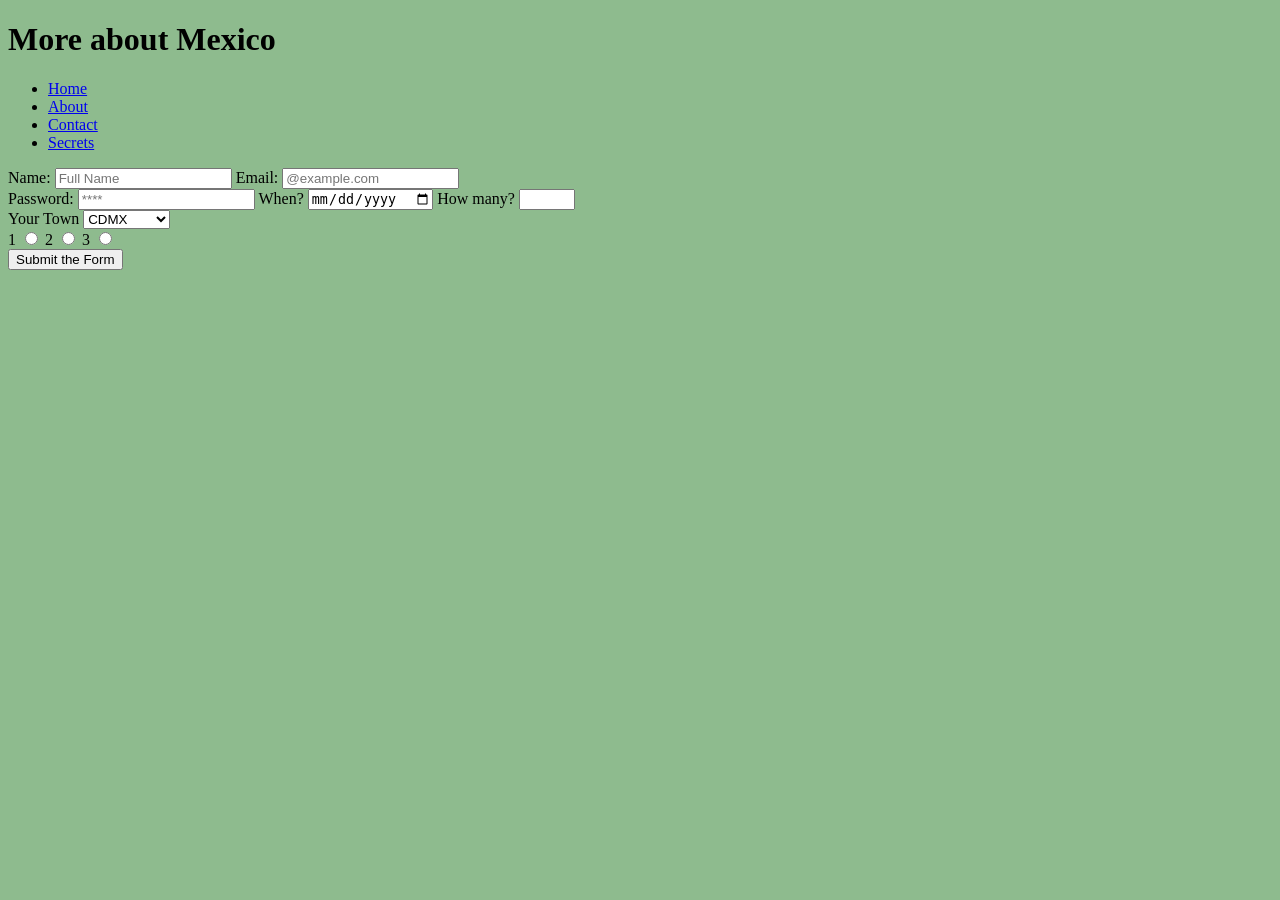
<file: contact.html>
<!DOCTYPE html>
<html lang="en">
<head>
    <meta charset="UTF-8">
    <meta name="viewport" content="width=device-width, initial-scale=1.0">
    <link href="styles/styles.css" rel="stylesheet">
    <title>Contactign my home (links and images)</title>
</head>
<body>
    <header>
        <h1>More about Mexico</h1>
    </header>
    <nav>
        <!--nav section is organized in a list to easy access-->
        <ul>
            <li><a href="index.html">Home</a></li>
            <li><a href="about.html">About</a></li>
            <li><a href="contact.html">Contact</a></li>
            <!--external pages need the full address... use "_blank" to open in a new tab-->
            <li><a href="https://www.youtube.com/watch?v=ZZ5LpwO-An4&list=PLV2ewAgCPCq0DVamOw2sQSAVdFVjA6x78"
                 target="_blank">Secrets</a></li>
        </ul>
    <main>
        <!--HTML forms lets user enter information into your site-->
        <!--form require two attributes to tell them how to submit: action tells the form where to go (what page)
        method tells the form how to send the information-->
        <!--there are to forms of methods, the POST method, makes the form encrypted and secure to send, while the 
        GET method sends the information as it is-->
        <form action="contact.html" method="get">
            <!--section will help us divide and organize our stuff on the website-->
            <section>
            <!--form botton will submitt everything that will be written inside of it, for different stuff have different from-->
            <!--something to have in mind is that the input has to have a label, to help the usser knwo what it is-->
            <!--to link the lable with the inpt, us 'for' on the label matching the 'id' on the input-->
            <label for="name">Name:</label>
            <input id="name" type="text" name="name" placeholder="Full Name" reuired>
            <!--REMEMEBR THAT LABEL IS HOW THE BOX IS CALLED, FOR IS USED TO REFERENCE THE ID TO HELP LINK AND MAKE OVERALL
            NAVIGATION EASIER-->
            <!--with input, you can specify different types-->
            <label for="email">Email:</label>
            <input id="email" type="email" name="email" placeholder="@example.com" required>
            </section>
                <!--the creation of a different section suggest the website to put all the block of information onto the next field-->
                <section>
                <label for="pass">Password:</label>
                <input type="password" id="pass" name="pass" placeholder="****" required>

                <label for="when">When?</label>
                <input id="when" type="date" name="when">
                    <!--there is a control of how much the user can use, for the number label you can add a max and a min-->
                <label for="how">How many?</label>
                <input type="number" id="how" min="0" max="100" name="how">
                <!--always remember to check for the type within the input since that helps modify the nature of the botton or
                in this case the box-->
                </section>
                <section>
                    <!--for a drop down menu use the select tag-->
                    <label for="cities">Your Town</label>
                    <select id="cities" name="cities">
                        <option value="oaxaca">Oaxaca</option>
                        <option value="cdmx" selected>CDMX</option>
                        <option value="chihuahua">Chihuahua</option>
                    
                    </select>
                </section>

                <!--radio buttons operate as a set - check one, and the others uncheck... In other words one a button is selected
                the rest unselect-->
                    <label for="one">1</label>
                    <input type="radio" name="howmany" id="one" value="1">
                     <label for="two">2</label>
                    <input type="radio" name="howmany" id="one" value="2"> 
                    <label for="three">3</label>
                    <input type="radio" name="howmany" id="one" value="3">
                </selection>
                <section>
                    <!--to submit a botton there has to be a botton that can help you submit such a thing-->
                    <!--the botton also has to be within the form you are trying the user to submit, if its not inside the form,then 
                    it will submit where the botton is located-->
                    <input type="submit" value="Submit the Form" name="submit">
                </section>
        </form>
    </main>
</body>
</html>
</file>
<file: styles/styles.css>
/*Commments are written different in css, as it is a different coding style*/

body{
    background-color:rgb(142, 187, 142);
}

/*this will apply styles to all images on your page*/
img{
    /*only style one dimension - width or height - to keep the image ratio*/
    height:400px;
}
</file>
